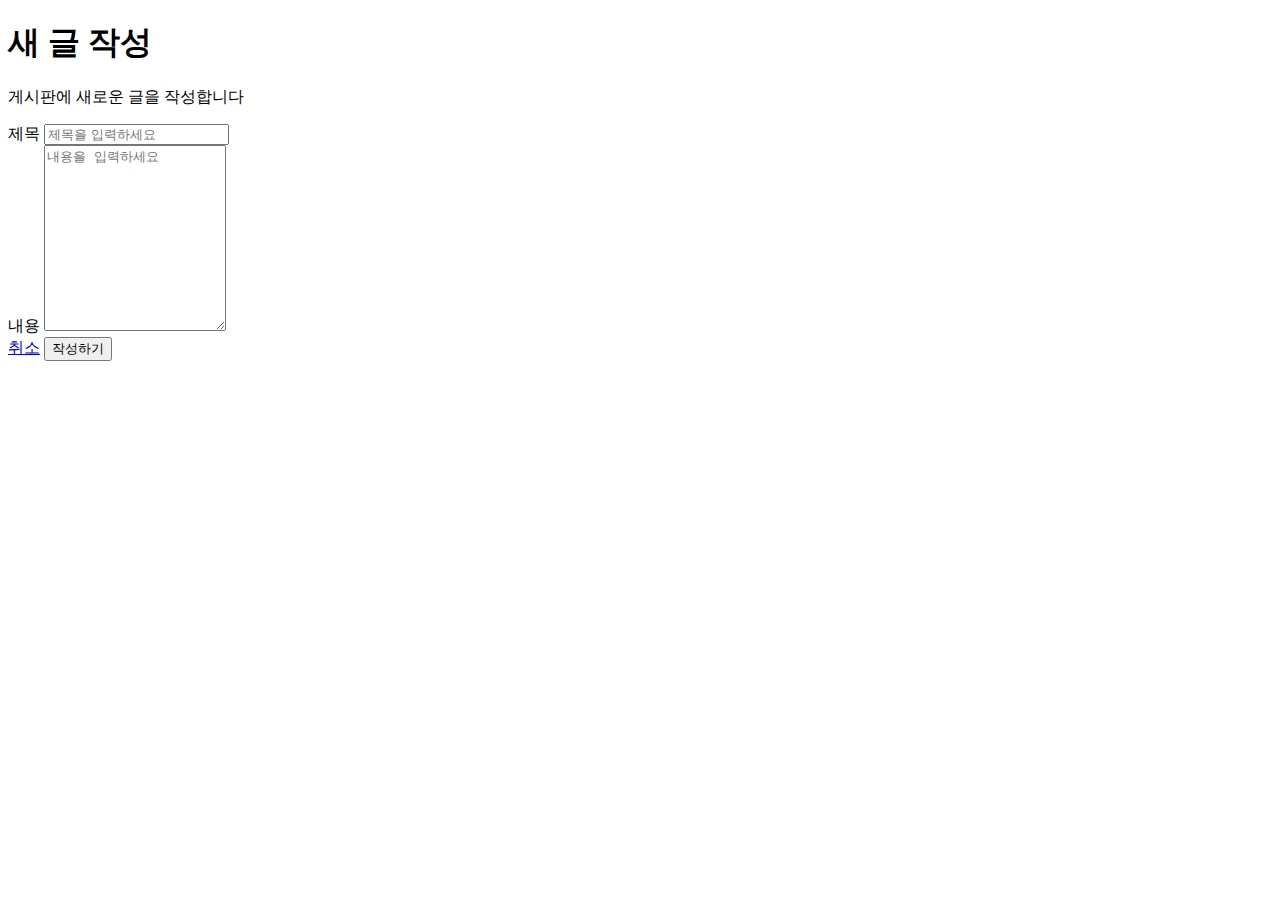
<file: src/main/resources/templates/newpost.html>
<!DOCTYPE html>
<html xmlns:th="http://www.thymeleaf.org"
      th:replace="layout :: layout(~{::content}, ~{::script})">
<div th:fragment="content" class="content-container">
    <div class="mb-4">
        <h1 class="page-title mb-2">새 글 작성</h1>
        <p class="page-description">게시판에 새로운 글을 작성합니다</p>
    </div>

    <div class="card-custom">
        <div class="card-body p-4">
            <form id="postForm" method="post" action="/articles/new">
                <div class="mb-3">
                    <label for="title" class="form-label">제목</label>
                    <input type="text" class="form-control" id="title" name="title" placeholder="제목을 입력하세요" required>
                </div>

                <div class="mb-4">
                    <label for="content" class="form-label">내용</label>
                    <textarea class="form-control" id="content" name="content" rows="12" placeholder="내용을 입력하세요" required></textarea>
                </div>

                <div class="d-flex justify-content-end gap-2">
                    <a href="/" class="btn btn-secondary-custom">취소</a>
                    <button type="submit" class="btn btn-primary-custom">작성하기</button>
                </div>
            </form>
        </div>
    </div>
</div>
<script th:fragment="script">

</script>
</html>
</file>
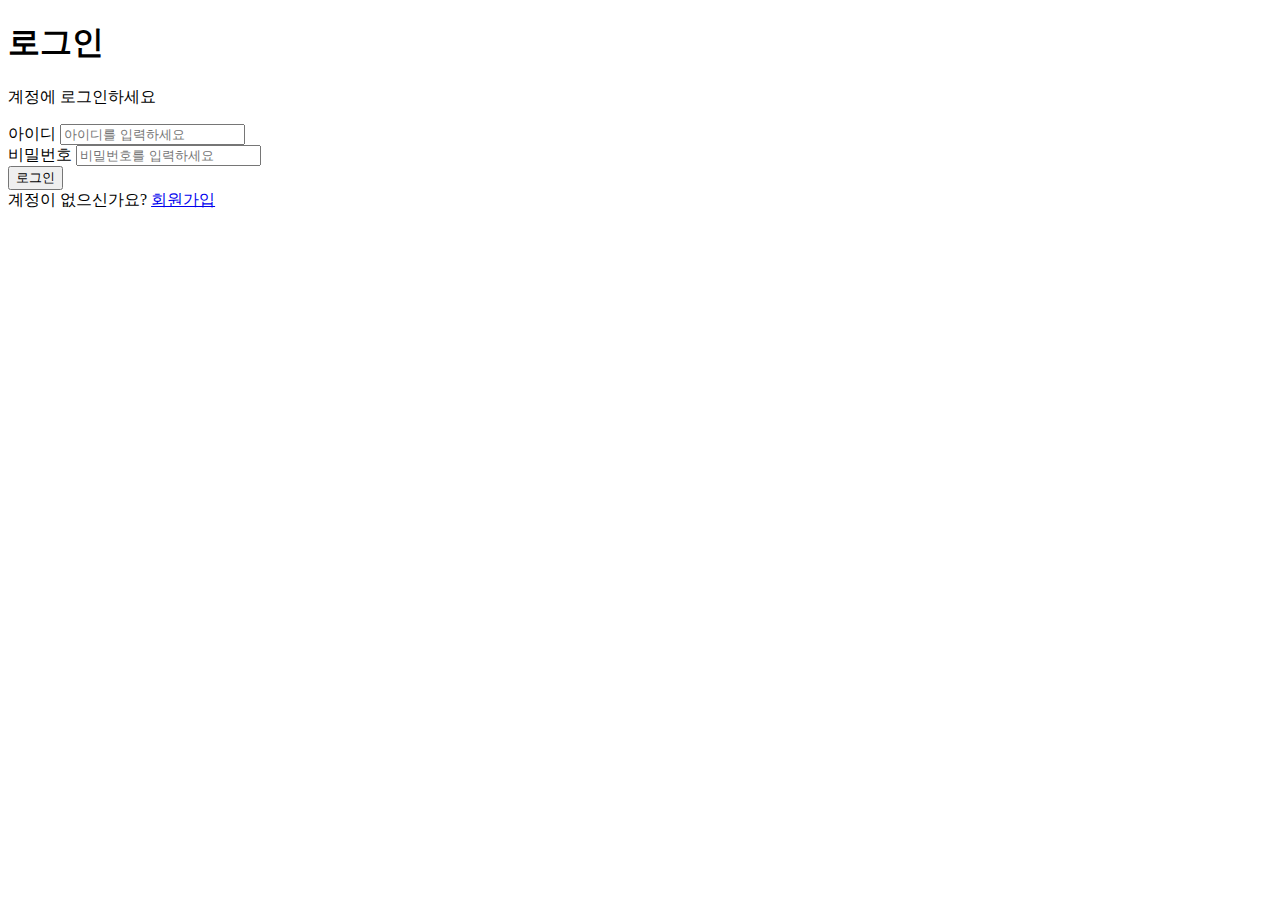
<file: src/main/resources/templates/signin.html>
<!DOCTYPE html>
<html xmlns:th="http://www.thymeleaf.org"
      th:replace="layout :: layout(~{::content}, ~{::script})">
<div class="auth-container" th:fragment="content">
    <div class="auth-card">
        <div class="card-custom">
            <div class="card-body p-5">

                <div class="text-center mb-4">
                    <h1 class="page-title mb-2">로그인</h1>
                    <p class="page-description">계정에 로그인하세요</p>
                </div>

                <form method="post" action="/account/signin">
                    <div class="mb-3">
                        <label for="username" class="form-label-custom">아이디</label>
                        <input type="text" class="form-control form-control-custom" id="username" name="username" placeholder="아이디를 입력하세요">
                    </div>

                    <div class="mb-4">
                        <label for="password" class="form-label-custom">비밀번호</label>
                        <input type="password" class="form-control form-control-custom" id="password" name="password" placeholder="비밀번호를 입력하세요">
                    </div>

                    <button type="submit" class="btn btn-primary-custom w-100 py-2">로그인</button>

                    <div class="text-center mt-4">
                        <span class="text-muted-custom">계정이 없으신가요?</span>
                        <a href="/account/signup" class="link-custom ms-1">회원가입</a>
                    </div>
                </form>

            </div>
        </div>
    </div>
</div>
<script th:fragment="script">

</script>
</html>
</file>
